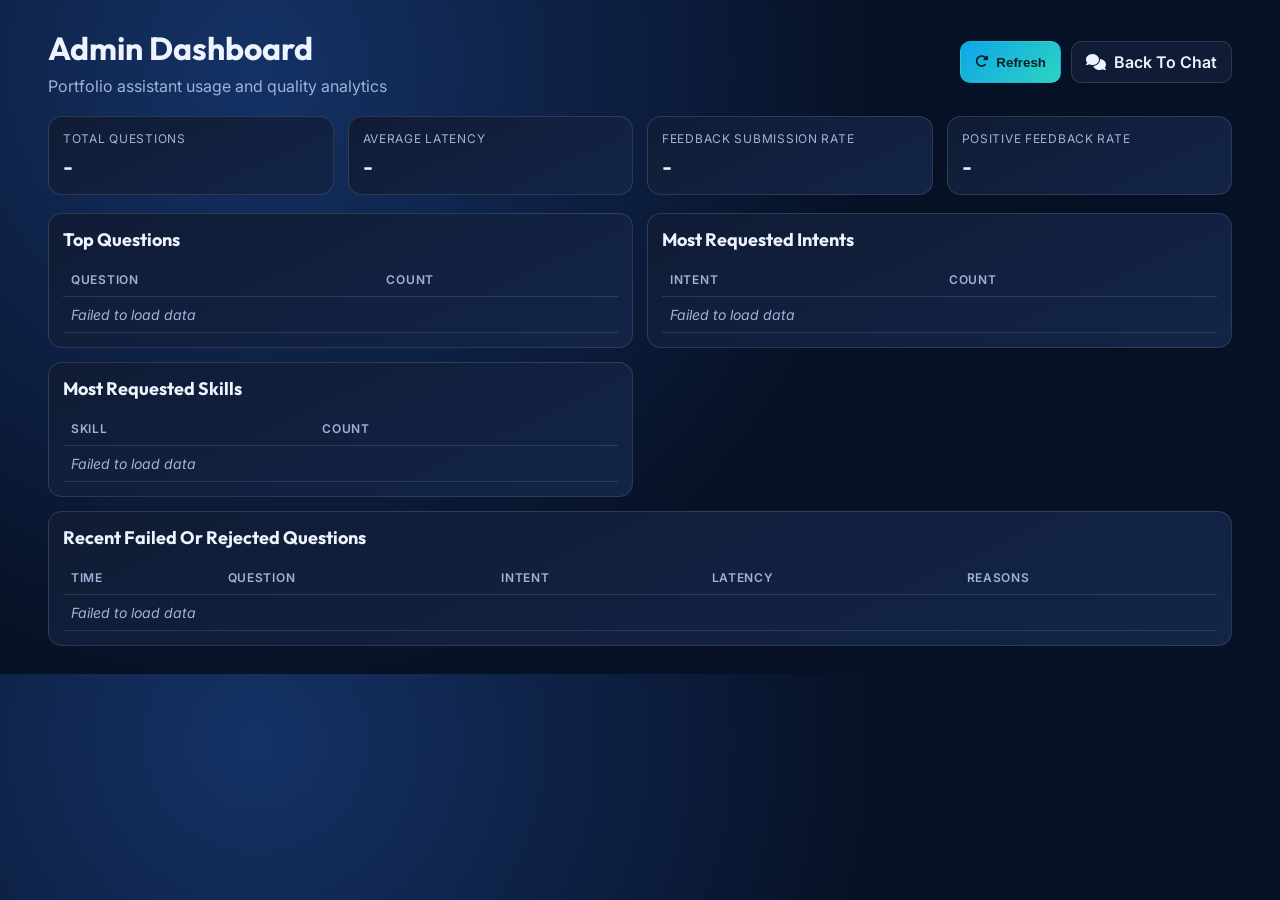
<file: frontend/admin/index.html>
<!DOCTYPE html>
<html lang="en" data-theme="dark">
<head>
    <meta charset="UTF-8">
    <meta name="viewport" content="width=device-width, initial-scale=1.0">
    <title>Portfolio Assistant Admin</title>
    <link rel="preconnect" href="https://fonts.googleapis.com">
    <link rel="preconnect" href="https://fonts.gstatic.com" crossorigin>
    <link href="https://fonts.googleapis.com/css2?family=Inter:wght@300;400;500;600;700&family=Outfit:wght@500;600;700&display=swap" rel="stylesheet">
    <link rel="stylesheet" href="https://cdnjs.cloudflare.com/ajax/libs/font-awesome/6.4.0/css/all.min.css">
    <link rel="stylesheet" href="./style.css">
</head>
<body>
    <div class="admin-shell">
        <header class="admin-header">
            <div>
                <h1>Admin Dashboard</h1>
                <p>Portfolio assistant usage and quality analytics</p>
            </div>
            <div class="admin-actions">
                <button id="refresh-btn" class="btn btn-primary">
                    <i class="fa-solid fa-rotate-right"></i>
                    Refresh
                </button>
                <a class="btn btn-secondary" href="../index.html">
                    <i class="fa-solid fa-comments"></i>
                    Back To Chat
                </a>
            </div>
        </header>

        <section class="kpi-grid" id="kpi-grid">
            <article class="kpi-card">
                <span class="kpi-label">Total Questions</span>
                <strong id="kpi-total-questions">-</strong>
            </article>
            <article class="kpi-card">
                <span class="kpi-label">Average Latency</span>
                <strong id="kpi-avg-latency">-</strong>
            </article>
            <article class="kpi-card">
                <span class="kpi-label">Feedback Submission Rate</span>
                <strong id="kpi-feedback-submission">-</strong>
            </article>
            <article class="kpi-card">
                <span class="kpi-label">Positive Feedback Rate</span>
                <strong id="kpi-feedback-positive">-</strong>
            </article>
        </section>

        <section class="panel-grid">
            <article class="panel">
                <h2>Top Questions</h2>
                <div class="table-wrap">
                    <table>
                        <thead>
                            <tr><th>Question</th><th>Count</th></tr>
                        </thead>
                        <tbody id="top-questions-body"></tbody>
                    </table>
                </div>
            </article>

            <article class="panel">
                <h2>Most Requested Intents</h2>
                <div class="table-wrap">
                    <table>
                        <thead>
                            <tr><th>Intent</th><th>Count</th></tr>
                        </thead>
                        <tbody id="top-intents-body"></tbody>
                    </table>
                </div>
            </article>

            <article class="panel">
                <h2>Most Requested Skills</h2>
                <div class="table-wrap">
                    <table>
                        <thead>
                            <tr><th>Skill</th><th>Count</th></tr>
                        </thead>
                        <tbody id="top-skills-body"></tbody>
                    </table>
                </div>
            </article>

            <article class="panel panel-wide">
                <h2>Recent Failed Or Rejected Questions</h2>
                <div class="table-wrap">
                    <table>
                        <thead>
                            <tr><th>Time</th><th>Question</th><th>Intent</th><th>Latency</th><th>Reasons</th></tr>
                        </thead>
                        <tbody id="failed-questions-body"></tbody>
                    </table>
                </div>
            </article>
        </section>
    </div>

    <script src="./app.js"></script>
</body>
</html>
</file>
<file: frontend/admin/style.css>
:root {
    --bg: #071126;
    --panel: #101c35;
    --panel-2: #132447;
    --text: #edf3ff;
    --muted: #9fb2d7;
    --accent: #2dd4bf;
    --line: rgba(255, 255, 255, 0.12);
}

* {
    box-sizing: border-box;
}

body {
    margin: 0;
    font-family: "Inter", sans-serif;
    background: radial-gradient(circle at 20% 10%, #153266 0%, var(--bg) 52%);
    color: var(--text);
}

h1,
h2 {
    font-family: "Outfit", sans-serif;
    margin: 0;
}

.admin-shell {
    max-width: 1240px;
    margin: 0 auto;
    padding: 28px;
}

.admin-header {
    display: flex;
    justify-content: space-between;
    gap: 16px;
    align-items: center;
    margin-bottom: 20px;
}

.admin-header p {
    margin: 8px 0 0 0;
    color: var(--muted);
}

.admin-actions {
    display: flex;
    gap: 10px;
}

.btn {
    border: 1px solid var(--line);
    border-radius: 10px;
    color: var(--text);
    text-decoration: none;
    padding: 10px 14px;
    font-weight: 600;
    display: inline-flex;
    gap: 8px;
    align-items: center;
    cursor: pointer;
    background: var(--panel);
}

.btn-primary {
    border-color: transparent;
    background: linear-gradient(135deg, #0ea5e9 0%, #2dd4bf 100%);
    color: #032028;
}

.kpi-grid {
    display: grid;
    grid-template-columns: repeat(4, minmax(0, 1fr));
    gap: 14px;
    margin-bottom: 18px;
}

.kpi-card {
    background: linear-gradient(155deg, var(--panel) 0%, var(--panel-2) 100%);
    border: 1px solid var(--line);
    border-radius: 14px;
    padding: 14px;
}

.kpi-label {
    display: block;
    color: var(--muted);
    font-size: 12px;
    margin-bottom: 8px;
    text-transform: uppercase;
    letter-spacing: 0.06em;
}

.kpi-card strong {
    font-size: 22px;
}

.panel-grid {
    display: grid;
    grid-template-columns: repeat(2, minmax(0, 1fr));
    gap: 14px;
}

.panel {
    background: linear-gradient(155deg, var(--panel) 0%, var(--panel-2) 100%);
    border: 1px solid var(--line);
    border-radius: 14px;
    padding: 14px;
}

.panel-wide {
    grid-column: 1 / -1;
}

.panel h2 {
    font-size: 18px;
    margin-bottom: 12px;
}

.table-wrap {
    overflow: auto;
}

table {
    width: 100%;
    border-collapse: collapse;
    font-size: 14px;
}

th,
td {
    text-align: left;
    padding: 9px 8px;
    border-bottom: 1px solid var(--line);
    vertical-align: top;
}

th {
    color: var(--muted);
    font-weight: 600;
    font-size: 12px;
    text-transform: uppercase;
    letter-spacing: 0.06em;
}

.reason-pill {
    display: inline-block;
    border-radius: 999px;
    font-size: 12px;
    padding: 2px 8px;
    margin-right: 6px;
    margin-bottom: 4px;
    background: rgba(251, 146, 60, 0.2);
    border: 1px solid rgba(251, 146, 60, 0.4);
    color: #ffd4a5;
}

.empty {
    color: var(--muted);
    font-style: italic;
}

@media (max-width: 980px) {
    .kpi-grid {
        grid-template-columns: repeat(2, minmax(0, 1fr));
    }

    .panel-grid {
        grid-template-columns: 1fr;
    }
}

@media (max-width: 620px) {
    .admin-header {
        flex-direction: column;
        align-items: flex-start;
    }

    .kpi-grid {
        grid-template-columns: 1fr;
    }
}
</file>
